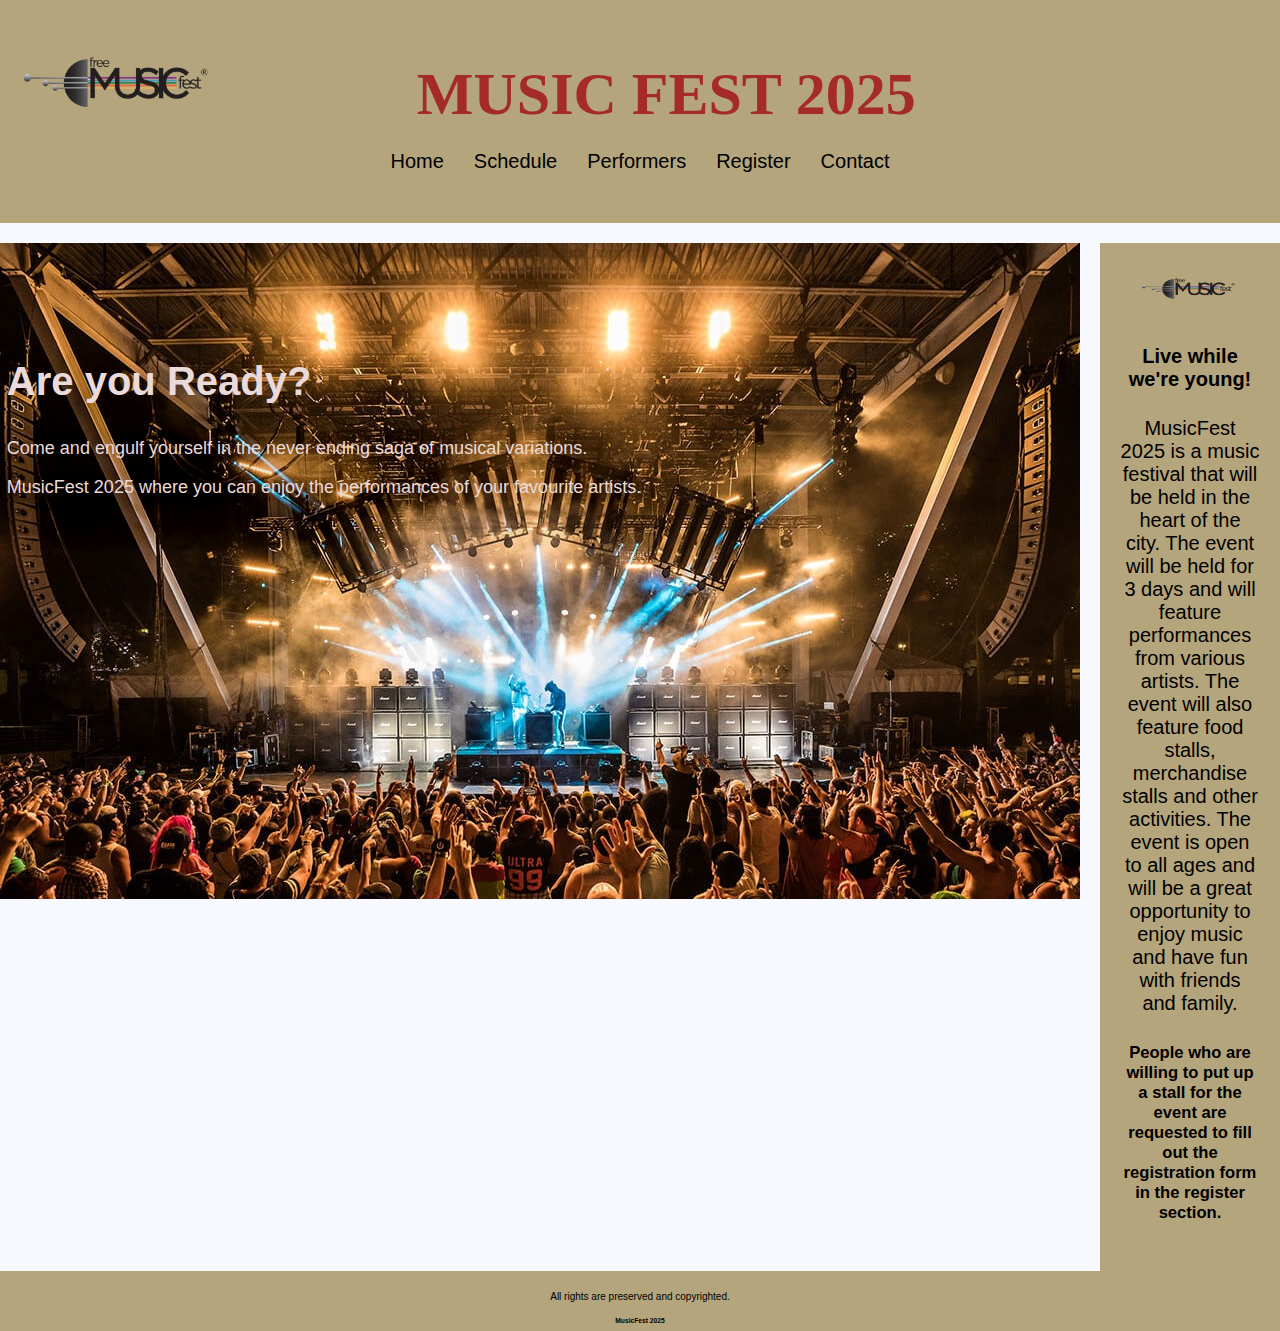
<file: index.html>
<!Doctype html>
<head>
    <title>musicfest2025</title>
    <link rel="stylesheet" href="style.css">
    <style>
        body{
            background-color:ghostwhite;

        }
    </style>
</head>
<body>
    <header>
        <div class="top_header">
         <div class="logo">
            <img src="logo.png">
            </div>
            <div class="event_name">
            <h1>MUSIC FEST 2025</h1>
            <p></p>
            </div>
     </div>
     <div class="nav">
        <ul>
            <li>
                <a href="index.html">Home</a>
            </li>
            <li>
                <a href="schedule.html">Schedule</a>
            </li>
            <li>
                <a href="performers.html">Performers</a>
            </li>
            <li>
                <a href="register.html">Register</a>
            </li>
            <li>
                <a href="contact.html">Contact</a>
            </li>
        </ul>
     </div>
    </header>
    <main class="main_content">
        <section id="banner">
            <div class="banner_wrap">
                 <img src="banner.jpg" alt="Banner Image">
                 <div class="banner-text">
                        <h2 style="font-weight: bold; font-size: 40px;;">Are you Ready?</h2>
                        <p>Come and engulf yourself in the never ending saga of musical variations.</p>
                        <p>MusicFest 2025 where you can enjoy the performances of your favourite artists.</p>
                 </div>
            </div>
            </section>
        <section id="about">
            <div class="about_wrap">
                    <img src="logo.png" width="100" height="50">
            </div>
            <div class="content">
                <h4>Live while we're young!</h4>
                <p>MusicFest 2025 is a music festival that will be held in the heart of the city. The event will be held for 3 days and will feature performances from various artists. The event will also feature food stalls, merchandise stalls and other activities. The event is open to all ages and will be a great opportunity to enjoy music and have fun with friends and family.</p>
                <h5>People who are willing to put up a stall for the event are requested to fill out the registration form in the register section.</h5>
            </div> 
        </section>
    </main>
    <footer>
        <div class="copyright">
            <p>All rights are preserved and copyrighted.</p>
            <h6>MusicFest 2025</h6>
        </div>
    </footer>

</body>

</html>
</file>
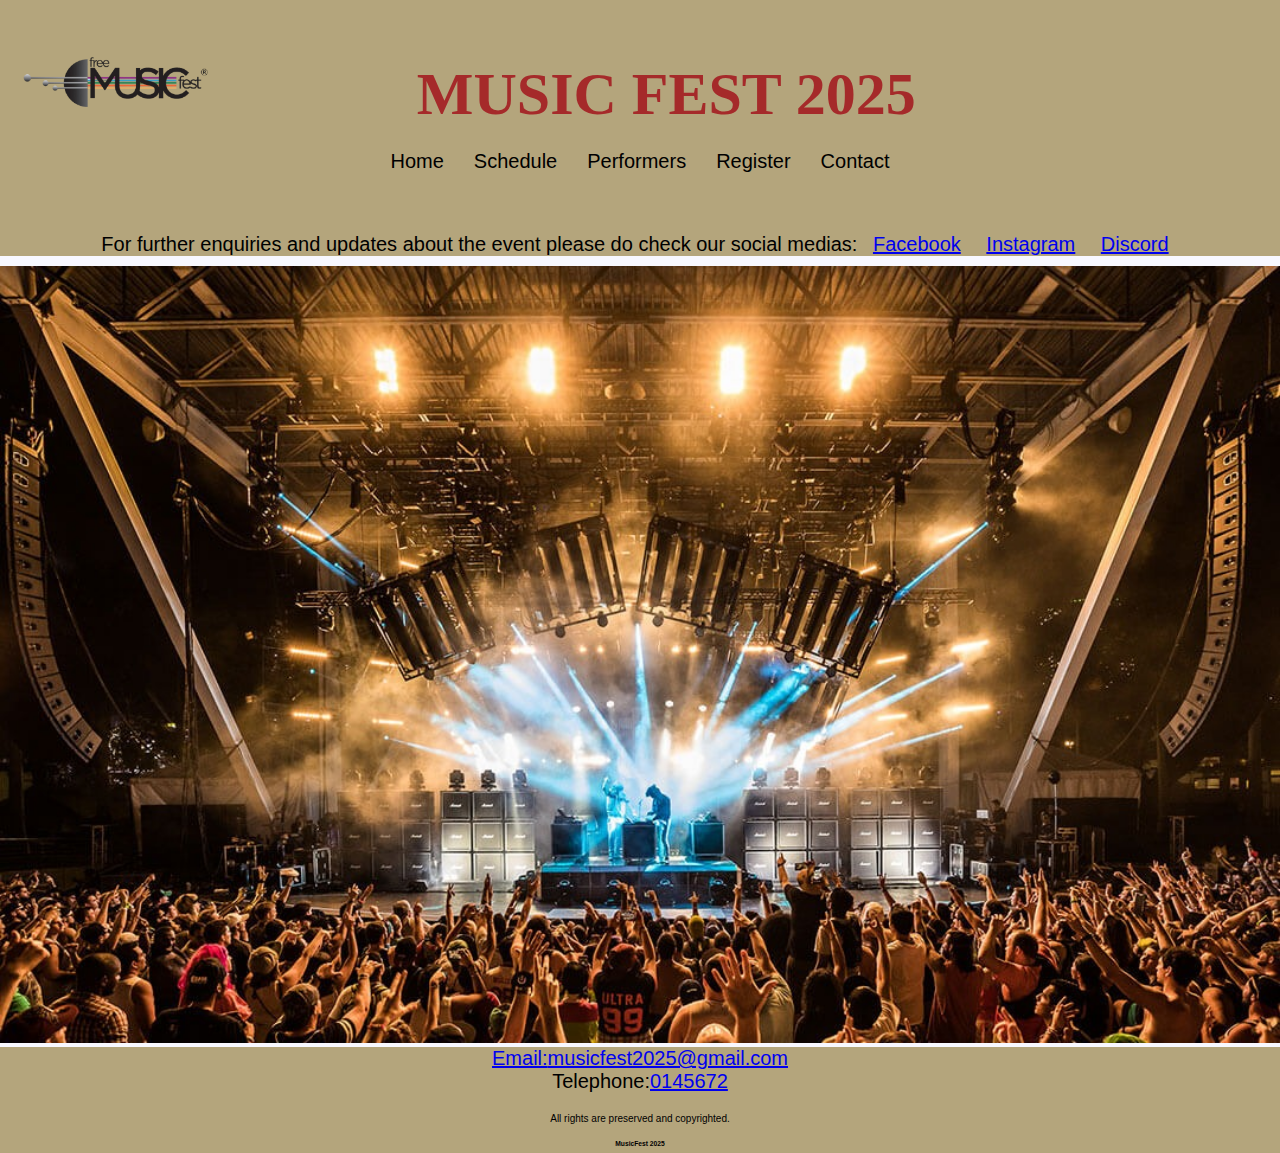
<file: contact.html>
<!DOCTYPE html>
<html>
    <head>
        <meta name="viewport" content="width=device-width, initial-scale=1.0">
        <link rel="stylesheet" href="style.css">
        <title>Contact</title>
        <style>
            body{
                background-color:ghostwhite;
            }
        </style>
    </head>
    <body>
        <header>
            <div class="top_header">
             <div class="logo">
                <img src="logo.png">
                </div>
                <div class="event_name">
                <h1>MUSIC FEST 2025</h1>
                <p></p>
                </div>
         </div>
         <div class="nav">
            <ul>
                <li>
                    <a href="index.html">Home</a>
                </li>
                <li>
                    <a href="schedule.html">Schedule</a>
                </li>
                <li>
                    <a href="performers.html">Performers</a>
                </li>
                <li>
                    <a href="register.html">Register</a>
                </li>
                <li>
                    <a href="contact.html">Contact</a>
                </li>
            </ul>
         </div>
        </header>
        <div class="social_icon">
                For further enquiries and updates about the event please do check our social medias:
                <li><a href="https://www.facebook.com" target="_blank">Facebook</a></li>
                <li><a href="https://www.instagram.com" target="_blank">Instagram</a></li>
                <li><a href="https://discord.com" target="_blank">Discord</li>
        </div>
        <div>
            <img src="banner.jpg" width="100%" height="100%" style="padding: 10px 0 0 0;">
        </div>
        <div class="email">
            Email:
            <a href="mailto:musicfest2025@gmail.com">musicfest2025@gmail.com</a>
        </div>
        <div class="phone">
            Telephone:
            <a href="tel:0145672">0145672</a>
        </div>
        <footer>
            <div class="copyright">
                <p>All rights are preserved and copyrighted.</p>
                <h6>MusicFest 2025</h6>
            </div>
        </footer>
    </body>
</html>
</file>
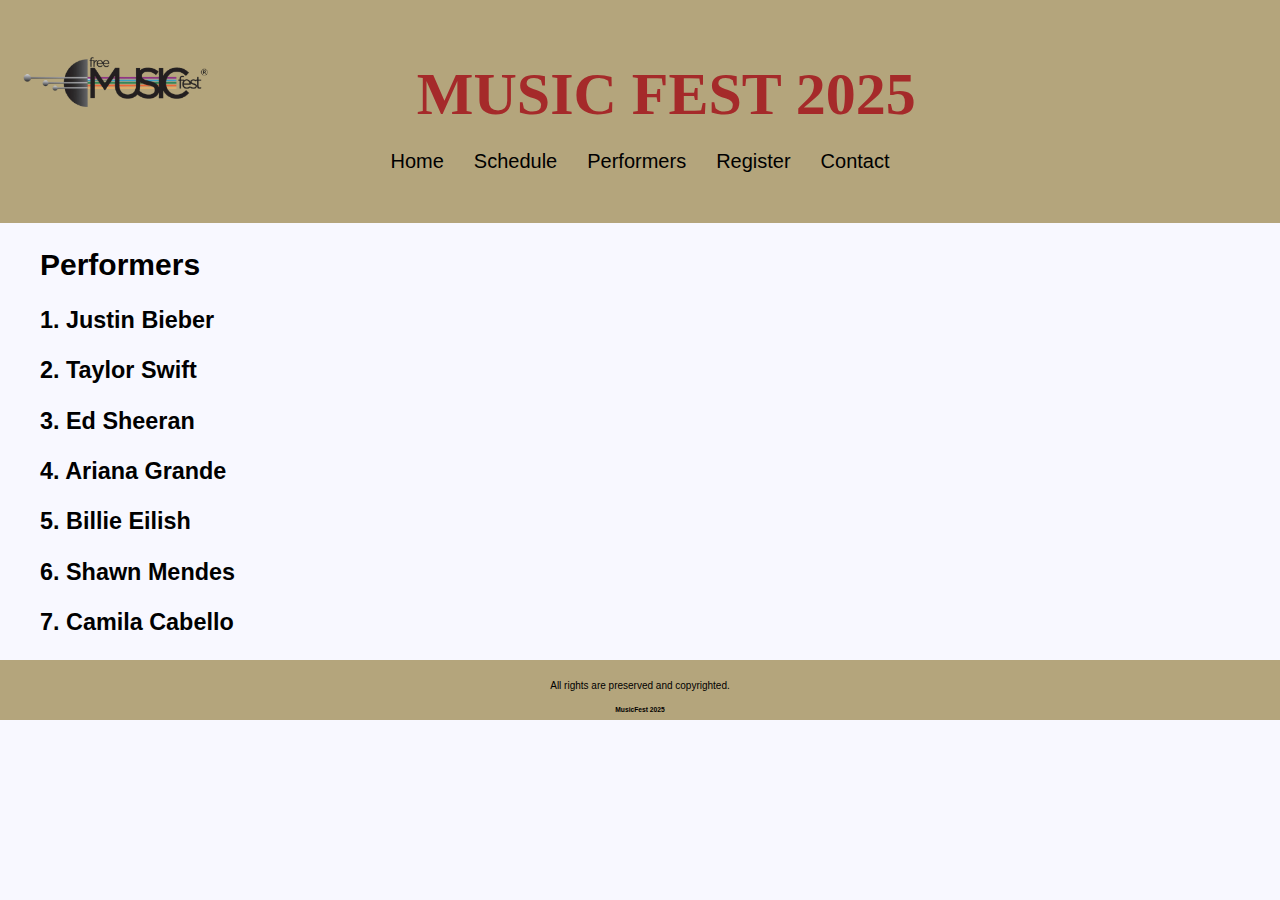
<file: performers.html>
<!DOCTYPE html>
<html>
    <head>
        <meta name="viewport" content="width=device-width, initial-scale=1.0">
        <title>performers2025</title>
        <link rel="stylesheet" href="style.css">
    <style>
        body{                           
            background-color:ghostwhite;

        }
    </style>
    </head>
    <body>
        <header>
        <div class="top_header">
            <div class="logo">
               <img src="logo.png">
               </div>
               <div class="event_name">
               <h1>MUSIC FEST 2025</h1>
               <p></p>
               </div>
        </div>
        <div class="nav">
           <ul>
               <li>
                   <a href="index.html">Home</a>
               </li>
               <li>
                   <a href="schedule.html">Schedule</a>
               </li>
               <li>
                   <a href="performers.html">Performers</a>
               </li>
               <li>
                   <a href="register.html">Register</a>
               </li>
               <li>
                   <a href="contact.html">Contact</a>
               </li>
           </ul>
        </div>
       </header>
       <section class="performers">
       <ul>
        <li>
            <h2>Performers</h2>
        </li>
        <li>
            <h3>1. Justin Bieber</h3>
        </li>
        <li>
            <h3>2. Taylor Swift</h3>
        </li>
        <li>
            <h3>3. Ed Sheeran</h3>
        </li>
        <li>
            <h3>4. Ariana Grande</h3>
        </li>
        <li>
            <h3>5. Billie Eilish</h3>
        </li>
        <li>
            <h3>6. Shawn Mendes</h3>
        </li>
        <li>
            <h3>7. Camila Cabello</h3>
        </li>
       </ul>
    </section>
       <footer>
        <div class="copyright">
            <p>All rights are preserved and copyrighted.</p>
            <h6>MusicFest 2025</h6>
        </div>
    </footer>

    </body>
</html>
</file>
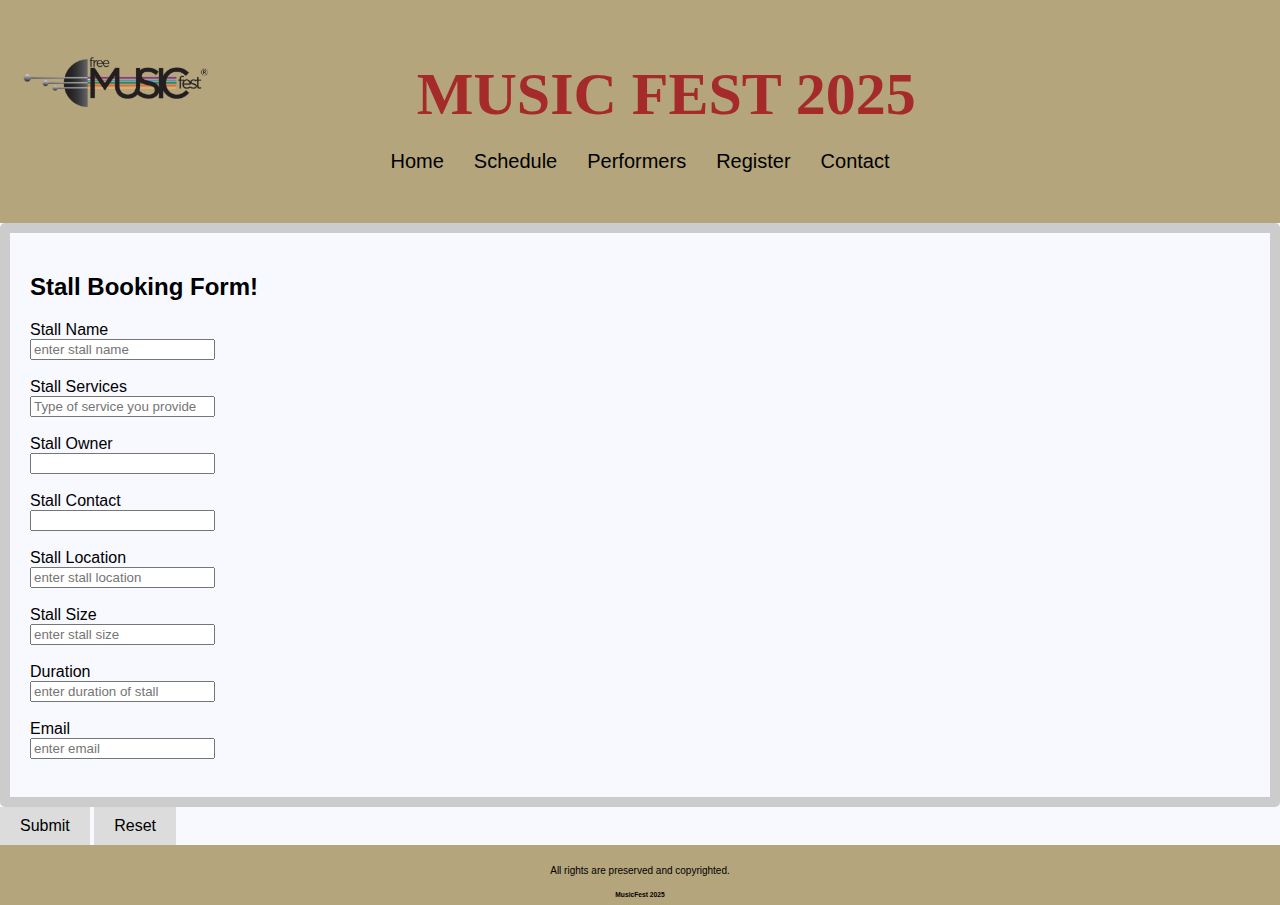
<file: register.html>
<!DOCTYPE html>
<html>
    <head>
        <meta name="viewport" content="width=device-width, initial-scale=1.0">
        <title>Register</title>
        <link rel="stylesheet" href="style.css">
        <style>
            body{
                background-color:ghostwhite;
            }
        </style>
    </head>
    <body>
        <header>
            <div class="top_header">
             <div class="logo">
                <img src="logo.png">
                </div>
                <div class="event_name">
                <h1>MUSIC FEST 2025</h1>
                <p></p>
                </div>
         </div>
         <div class="nav">
            <ul>
                <li>
                    <a href="index.html">Home</a>
                </li>
                <li>
                    <a href="schedule.html">Schedule</a>
                </li>
                <li>
                    <a href="performers.html">Performers</a>
                </li>
                <li>
                    <a href="register.html">Register</a>
                </li>
                <li>
                    <a href="contact.html">Contact</a>
                </li>
            </ul>
         </div>
        </header>
        <form  method="get" action=" ">
            <h2>Stall Booking Form!</h2>
            <div class="form_field">
                <label>Stall Name</label>
                <br>
                <input type="text" Name="StallName" required placeholder="enter stall name">
            </div>
            <br>
            <div class="form_field">
                <label>Stall Services</label>
                <br>
                <input type="goods" Name="Services" required placeholder="Type of service you provide">
            </div>
            <br>
            <div class="form_field">
                <label>Stall Owner</label>
                <br>
                <input type="owner" Name="Owner">
            </div>
            <br>
            <div class="form_field">
                <label>Stall Contact</label>
                <br>
                <input type="contact" Name="Contact">
            </div>
            <br>
            <div class="form_field">
                <label>Stall Location</label>
                <br>
                <input type="text" Name="Location" required placeholder="enter stall location">
            </div>
            <br>
            <div class="form_field">
                <label>Stall Size</label>
                <br>
                <input type="number" Name="Size" required placeholder="enter stall size">
            </div>
            <br>
            <div class="form_field">
                <label>Duration</label>
                <br>
                <input type="number" Name="duration" required placeholder="enter duration of stall">
            </div>
            <br>
            <div class="form_field">
                <label>Email</label>
                <br>
                <input type="email" Name="Email" required placeholder="enter email">
            </div>
            <br>
        </form>
        <button type="=submit">Submit</button>
        <button type="=submit">Reset</button>
        <footer>
            <div class="copyright">
                <p>All rights are preserved and copyrighted.</p>
                <h6>MusicFest 2025</h6>
            </div>
        </footer>
    </body>
</html>
</file>
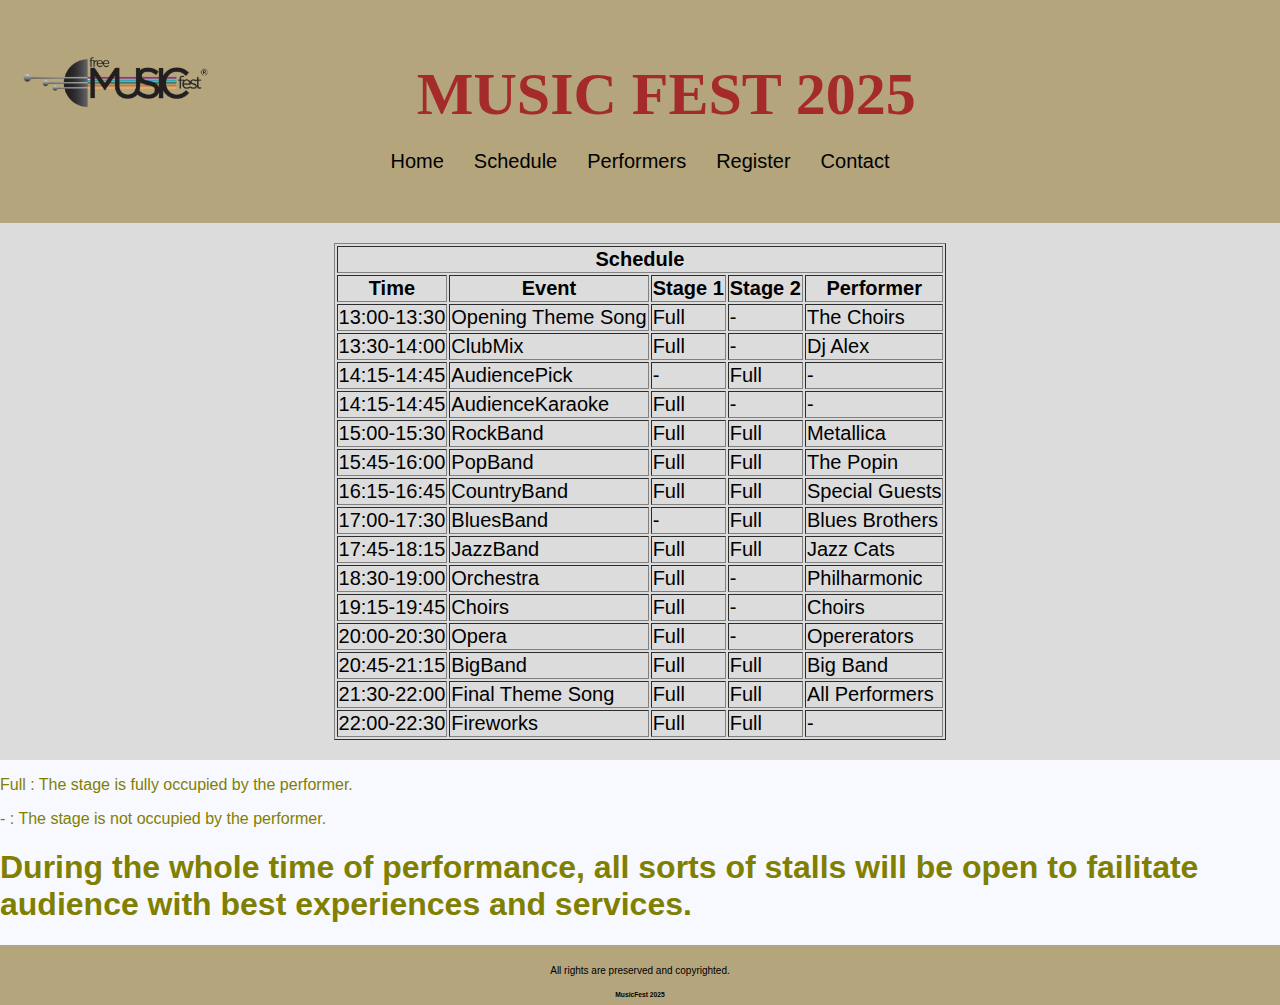
<file: schedule.html>
<!DOCTYPE html>
<html>
    <head>
        <meta name="viewport" content="width=device-width, initial-scale=1.0">
        <title>schedule2025</title>
    <link rel="stylesheet" href="style.css">
    <style>
        body{
            background-color:ghostwhite;

        }
    </style>
    </head>
    <body>
        <header>
            <div class="top_header">
             <div class="logo">
                <img src="logo.png">
                </div>
                <div class="event_name">
                <h1>MUSIC FEST 2025</h1>
                <p></p>
                </div>
         </div>
         <div class="nav">
            <ul>
                <li>
                    <a href="index.html">Home</a>
                </li>
                <li>
                    <a href="schedule.html">Schedule</a>
                </li>
                <li>
                    <a href="performers.html">Performers</a>
                </li>
                <li>
                    <a href="register.html">Register</a>
                </li>
                <li>
                    <a href="contact.html">Contact</a>
                </li>
            </ul>
         </div>
        </header>
        <section class="schedule">
            <table border="1">
                <thead>
                    <tr>
                        <th colspan="5">Schedule</th>
                    </tr>
                <tbody>
                    <tr>
                        <th>Time</th>
                        <th>Event</th>
                        <th>Stage 1</th>
                        <th>Stage 2</th>
                        <th>Performer</th>
                    </tr>
                    <tr>  
                        <td>13:00-13:30</td>
                        <td>Opening Theme Song</td>
                        <td>Full</td>
                        <td>-</td>
                        <td>The Choirs</td>
                    </tr>
                    <tr>
                        <td>13:30-14:00</td>
                        <td>ClubMix</td>
                        <td>Full</td>
                        <td>-</td>
                        <td>Dj Alex</td>
                    </tr>
                    <tr>
                        <td>14:15-14:45</td>
                        <td>AudiencePick</td>
                        <td>-</td>
                        <td>Full</td>
                        <td>-</td>
                    </tr>
                    <tr>
                        <td>14:15-14:45</td>
                        <td>AudienceKaraoke</td>
                        <td>Full</td>
                        <td>-</td>
                        <td>-</td>
                    </tr>
                    <tr>
                        <td>15:00-15:30</td>
                        <td>RockBand</td>
                        <td>Full</td>
                        <td>Full</td>
                        <td>Metallica</td>
                    </tr>
                    <tr>
                        <td>15:45-16:00</td>
                        <td>PopBand</td>
                        <td>Full</td>
                        <td>Full</td>
                        <td>The Popin</td>
                    </tr>
                    <tr>
                        <td>16:15-16:45</td>
                        <td>CountryBand</td>
                        <td>Full</td>
                        <td>Full</td>
                        <td>Special Guests</td>
                    </tr>
                    <tr>
                        <td>17:00-17:30</td>
                        <td>BluesBand</td>
                        <td>-</td>
                        <td>Full</td>
                        <td>Blues Brothers</td>
                    </tr>
                    <tr>
                        <td>17:45-18:15</td>
                        <td>JazzBand</td>
                        <td>Full</td>
                        <td>Full</td>
                        <td>Jazz Cats</td>
                    </tr>       
                    <tr>
                        <td>18:30-19:00</td>
                        <td>Orchestra</td>
                        <td>Full</td>   
                        <td>-</td>
                        <td>Philharmonic</td>
                    </tr>
                    <tr>
                        <td>19:15-19:45</td>
                        <td>Choirs</td>
                        <td>Full</td>
                        <td>-</td>
                        <td>Choirs</td>
                    </tr>
                    <tr>
                        <td>20:00-20:30</td>
                        <td>Opera</td>
                        <td>Full</td>
                        <td>-</td>
                        <td>Opererators</td>
                    </tr>
                    <tr>
                        <td>20:45-21:15</td>
                        <td>BigBand</td>
                        <td>Full</td>
                        <td>Full</td>
                        <td>Big Band</td>
                    </tr>
                    <tr>
                        <td>21:30-22:00</td>
                        <td>Final Theme Song</td>
                        <td>Full</td>
                        <td>Full</td>
                        <td>All Performers</td>
                    </tr>
                    <tr>
                        <td>22:00-22:30</td>
                        <td>Fireworks</td>
                        <td>Full</td>
                        <td>Full</td>
                        <td>-</td>
                    </tr>
                </tr>
                </tbody>
            </table>
        </section>
        <div>
            <p style="color: olive;">Full : The stage is fully occupied by the performer.</p>
            <p style="color: olive;">- : The stage is not occupied by the performer.</p>
        </div>
        <div>
            <h1 style="color:olive;">During the whole time of performance, all sorts of stalls will be open to failitate audience with best experiences and services.</h1>
        </div>
        <footer>
            <div class="copyright">
                <p>All rights are preserved and copyrighted.</p>
                <h6>MusicFest 2025</h6>
            </div>
        </footer>
    </body>
</html>
</file>
<file: style.css>
header{
    background-color: #b4a57c;
    padding: 20px;
    font-size: 20px;
}
.top_header{
    display: flex;
    height: 100px;
}
body{
    margin: 0;
    padding: 0;
    font-family: sans-serif;
    background-color: gainsboro;
}
.logo{
    width: 32%;
}
.logo img{
    width: 50%;
}
.event_name{
    font-size: 30px;
    font-family: 'Times New Roman', Times, serif;
    color:brown;
    text-align: center;
}
.nav ul{
    display: flex;
    gap: 30px;
    padding: 10px;
    justify-content: center;
}
.nav ul li {
    list-style: none;
}
.nav ul li a{
    text-decoration: none;
    color: black;
    font-size: 20px;
    font-family:sans-serif;
}
.main_content{
    display: flex;
    gap: 20px;
    justify-content: center;
    margin-top: 20px;
}
#banner{
    height: 90vh;
    width: 100%;
    display: flex;
    justify-content: center;
    background-color: none;
}
.banner_wrap {
    position: relative;
}
.banner-wrap img{
    width: 100%;
    height: 100%;
}
.banner-text{
    position: absolute;
    top: 22%;
    left: 30%;
    transform: translate(-50%, -50%);
    color: rgb(234, 218, 218);
    text-shadow: 20px 20px 40px rgba(0, 0, 0, 0.7);
    text-align: left;
    font-size: large;
}
#about{
    background-color: #b4a57c;
    padding: 20px;
    font-size: 20px;
    text-align: center;
}
#about h2{
    font-size: 30px;;
    color:brown;
}
#about p{
    font-size: 20px;    
    color:black;
}
footer{
    background-color: #b4a57c;
    padding: 10px;
    font-size: 10px;
    text-align: center;
    height: 40px;
}
.phone{
    display: flex;
    justify-content: center;
    font-size: 20px;
    background-color: #b4a57c;
}
.social_icon{
    font-size: 20px;
    text-align: center;
    padding: 10px 0 0 0;
    background-color: #b4a57c;
}
.social_icon li{
    display: inline;
    padding: 10px;
    gap: 50px;
    text-align: center;
    text-decoration: none;
}
.social_icon img{
    height: 100px;
    width: 150px;
}
.email{
    display: flex;
    justify-content: center;
    font-size: 20px;
    background-color: #b4a57c;
}
.schedule{
    display: flex;
    justify-content: center;
    font-size: 20px;
    background-color:gainsboro;
    padding: 20px;

}
.descripton{
    display: flex;
    font-size: 20px;
    color: olive;
}
form {
    border: 10px solid #ccc; 
    padding: 20px; 
    border-radius: 5px; 
    justify-content: center;
}
button {
    background-color:gainsboro; 
    border:#ccc; 
    color: black; 
    padding: 10px 20px; 
    font-size: 16px; 
    cursor: pointer; 
}
.performers ul li{
    list-style: none;
    font-size: 20px;
    color: black;
}
</file>
